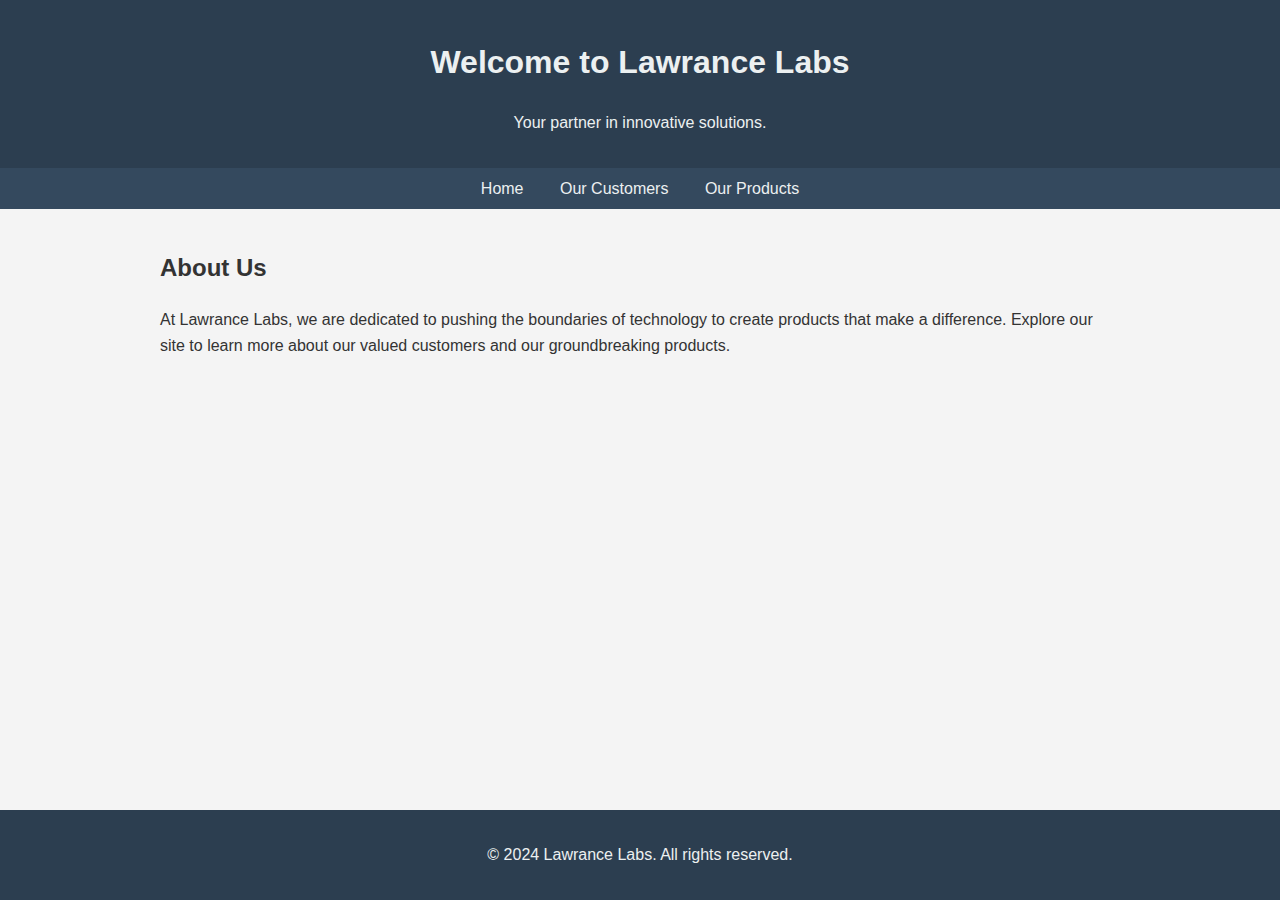
<file: 00_what_is_an_api/docker_webservers_setup/www/index.html>
<!DOCTYPE html>
<html lang="en">
<head>
    <meta charset="UTF-8">
    <meta name="viewport" content="width=device-width, initial-scale=1.0">
    <title>Welcome to Lawrance Labs</title>
    <link rel="stylesheet" href="style.css">
</head>
<body>
    <header>
        <h1>Welcome to Lawrance Labs</h1>
        <p>Your partner in innovative solutions.</p>
    </header>
    <nav>
        <a href="/">Home</a>
        <a href="/customers.html">Our Customers</a>
        <a href="/products.html">Our Products</a>
    </nav>
    <main>
        <h2>About Us</h2>
        <p>At Lawrance Labs, we are dedicated to pushing the boundaries of technology to create products that make a difference. Explore our site to learn more about our valued customers and our groundbreaking products.</p>
    </main>
    <footer>
        <p>&copy; 2024 Lawrance Labs. All rights reserved.</p>
    </footer>
</body>
</html>
</file>
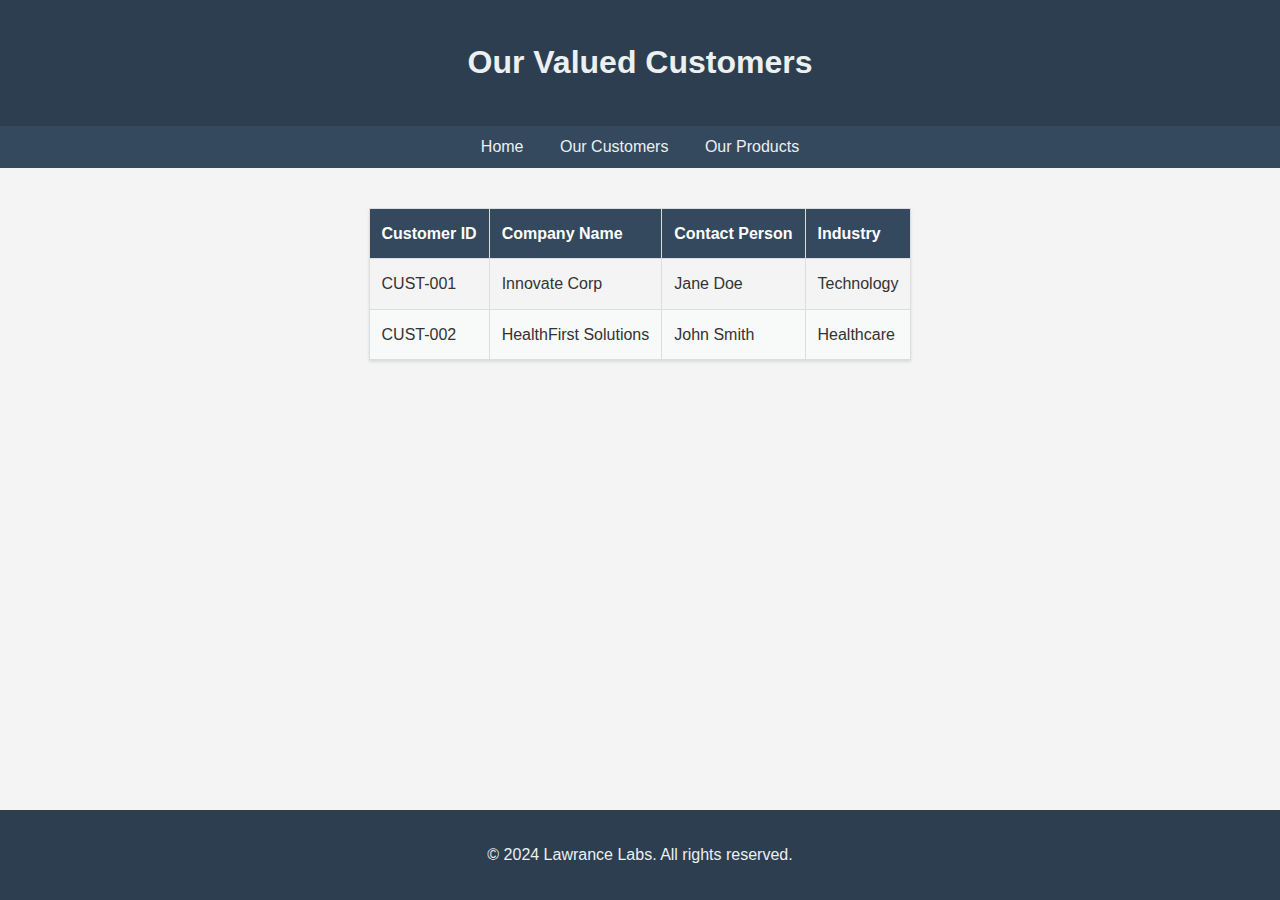
<file: 00_what_is_an_api/docker_webservers_setup/www/customers.html>
<!DOCTYPE html>
<html lang="en">
<head>
    <meta charset="UTF-8">
    <meta name="viewport" content="width=device-width, initial-scale=1.0">
    <title>Our Customers - Lawrance Labs</title>
    <link rel="stylesheet" href="style.css">
</head>
<body>
    <header>
        <h1>Our Valued Customers</h1>
    </header>
    <nav>
        <a href="/">Home</a>
        <a href="/customers.html">Our Customers</a>
        <a href="/products.html">Our Products</a>
    </nav>
    <main>
        <table>
            <thead>
                <tr>
                    <th>Customer ID</th>
                    <th>Company Name</th>
                    <th>Contact Person</th>
                    <th>Industry</th>
                </tr>
            </thead>
            <tbody>
                <tr>
                    <td>CUST-001</td>
                    <td>Innovate Corp</td>
                    <td>Jane Doe</td>
                    <td>Technology</td>
                </tr>
                <tr>
                    <td>CUST-002</td>
                    <td>HealthFirst Solutions</td>
                    <td>John Smith</td>
                    <td>Healthcare</td>
                </tr>
            </tbody>
        </table>
    </main>
    <footer>
        <p>&copy; 2024 Lawrance Labs. All rights reserved.</p>
    </footer>
</body>
</html>
</file>
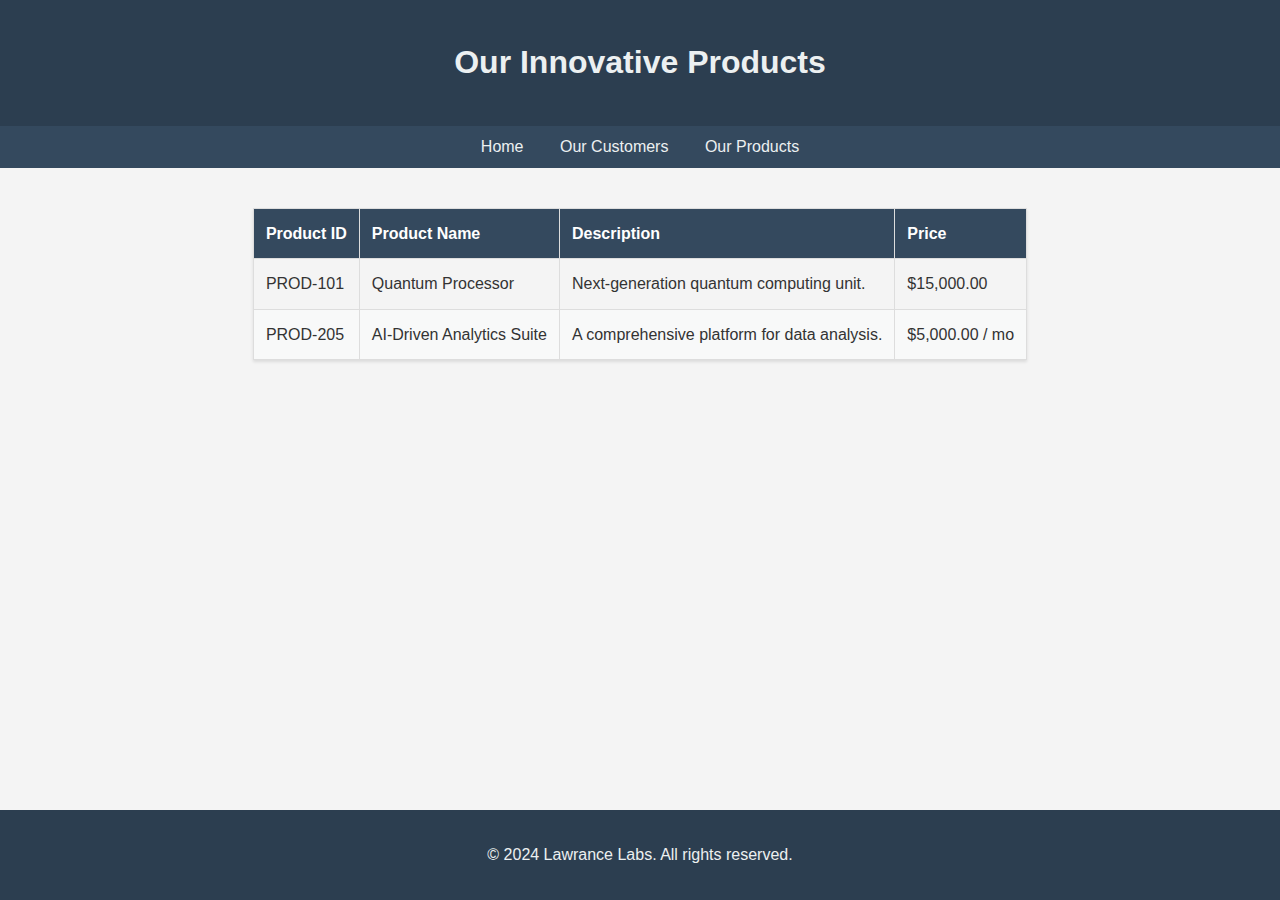
<file: 00_what_is_an_api/docker_webservers_setup/www/products.html>
<!DOCTYPE html>
<html lang="en">
<head>
    <meta charset="UTF-8">
    <meta name="viewport" content="width=device-width, initial-scale=1.0">
    <title>Our Products - Lawrance Labs</title>
    <link rel="stylesheet" href="style.css">
</head>
<body>
    <header>
        <h1>Our Innovative Products</h1>
    </header>
    <nav>
        <a href="/">Home</a>
        <a href="/customers.html">Our Customers</a>
        <a href="/products.html">Our Products</a>
    </nav>
    <main>
        <table>
            <thead>
                <tr>
                    <th>Product ID</th>
                    <th>Product Name</th>
                    <th>Description</th>
                    <th>Price</th>
                </tr>
            </thead>
            <tbody>
                <tr>
                    <td>PROD-101</td>
                    <td>Quantum Processor</td>
                    <td>Next-generation quantum computing unit.</td>
                    <td>$15,000.00</td>
                </tr>
                <tr>
                    <td>PROD-205</td>
                    <td>AI-Driven Analytics Suite</td>
                    <td>A comprehensive platform for data analysis.</td>
                    <td>$5,000.00 / mo</td>
                </tr>
            </tbody>
        </table>
    </main>
    <footer>
        <p>&copy; 2024 Lawrance Labs. All rights reserved.</p>
    </footer>
</body>
</html>
</file>
<file: 00_what_is_an_api/docker_webservers_setup/www/style.css>
body {
    font-family: -apple-system, BlinkMacSystemFont, "Segoe UI", Roboto, Helvetica, Arial, sans-serif;
    line-height: 1.6;
    margin: 0;
    padding: 0;
    background: #f4f4f4;
    color: #333;
    display: flex;
    flex-direction: column;
    min-height: 100vh;
}

header {
    background: #2c3e50;
    color: #ecf0f1;
    padding: 1rem 0;
    text-align: center;
}

nav {
    background: #34495e;
    padding: 0.5rem;
    text-align: center;
}

nav a {
    color: #ecf0f1;
    text-decoration: none;
    padding: 0.5rem 1rem;
    transition: background-color 0.3s;
}

nav a:hover {
    background: #46627f;
}

main {
    padding: 20px;
    max-width: 960px;
    margin: auto;
    flex-grow: 1;
}

table {
    width: 100%;
    border-collapse: collapse;
    margin-top: 20px;
    box-shadow: 0 2px 3px rgba(0,0,0,0.1);
}

table, th, td {
    border: 1px solid #ddd;
}

th, td {
    padding: 12px;
    text-align: left;
}

thead {
    background-color: #34495e;
    color: white;
}

tbody tr:nth-child(even) {
    background-color: #f8f9f9;
}

footer {
    text-align: center;
    padding: 1rem;
    background: #2c3e50;
    color: #ecf0f1;
    margin-top: auto;
}
</file>
